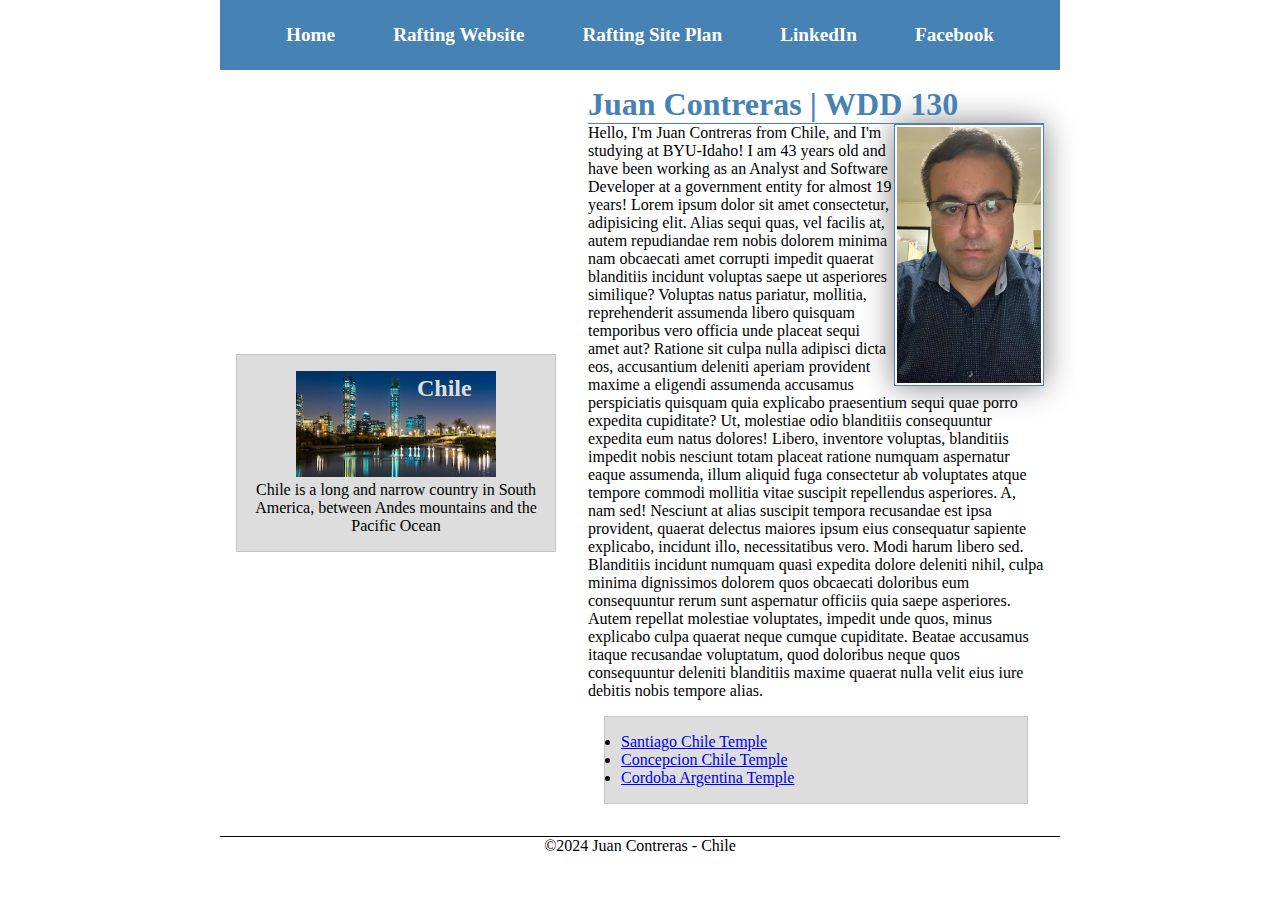
<file: index.html>
<!DOCTYPE html>
<html lang="en-US">
  <head>
    <meta charset="utf-8">
    <meta name="viewport" content="width=device-width,initial-scale=1.0">
    <meta name="description" content="Juan Contreras's page - BYU-Idaho's WDD130 - Home Website">
    <meta name="author" content="Juan Contreras">
    <title>Juan Contreras | WDD 130</title>
    <link rel="stylesheet" href="styles/styles.css">
  </head>
  <body>
    <header>
      <nav>
        <a href="#">Home</a>
        <a href="wwr/">Rafting Website</a>
        <a href="wwr/site-plan-rafting.html">Rafting Site Plan</a>
        <a href="https://linkedin.com">LinkedIn</a>
        <a href="https://facebook.com">Facebook</a>
      </nav>
    </header>
    <div class="grid">
    <main>
      <h1>Juan Contreras | WDD 130</h1>
      <img src="images/profile.jpg" alt="Juan Contreras" width="200">
      <p>Hello, I'm Juan Contreras from Chile, and I'm studying at BYU-Idaho!
        I am 43 years old and have been working as an Analyst and Software Developer
        at a government entity for almost 19 years! Lorem ipsum dolor sit amet consectetur,
        adipisicing elit. Alias sequi quas, vel facilis at, autem repudiandae rem nobis dolorem
        minima nam obcaecati amet corrupti impedit quaerat blanditiis incidunt voluptas saepe
        ut asperiores similique? Voluptas natus pariatur, mollitia, reprehenderit assumenda
        libero quisquam temporibus vero officia unde placeat sequi amet aut? Ratione sit culpa
        nulla adipisci dicta eos, accusantium deleniti aperiam provident maxime a eligendi
        assumenda accusamus perspiciatis quisquam quia explicabo praesentium sequi quae porro
        expedita cupiditate? Ut, molestiae odio blanditiis consequuntur expedita eum natus
        dolores! Libero, inventore voluptas, blanditiis impedit nobis nesciunt totam placeat
        ratione numquam aspernatur eaque assumenda, illum aliquid fuga consectetur ab voluptates
        atque tempore commodi mollitia vitae suscipit repellendus asperiores. A, nam sed! Nesciunt
        at alias suscipit tempora recusandae est ipsa provident, quaerat delectus maiores
        ipsum eius consequatur sapiente explicabo, incidunt illo, necessitatibus vero.
        Modi harum libero sed. Blanditiis incidunt numquam quasi expedita dolore deleniti nihil,
        culpa minima dignissimos dolorem quos obcaecati doloribus eum consequuntur rerum sunt
        aspernatur officiis quia saepe asperiores. Autem repellat molestiae voluptates,
        impedit unde quos, minus explicabo culpa quaerat neque cumque cupiditate.
        Beatae accusamus itaque recusandae voluptatum, quod doloribus neque quos consequuntur
        deleniti blanditiis maxime quaerat nulla velit eius iure debitis nobis tempore alias.</p>
      <ul class="box">
        <li><a href="https://www.churchofjesuschrist.org/temples/details/santiago-chile-temple" target="_blank">Santiago Chile Temple</a></li>
        <li><a href="https://www.churchofjesuschrist.org/temples/details/concepcion-chile-temple" target="_blank">Concepcion Chile Temple</a></li>
        <li><a href="https://www.churchofjesuschrist.org/temples/details/cordoba-argentina-temple" target="_blank">Cordoba Argentina Temple</a></li>
      </ul>
    </main>
    <aside class="box">
      <h2>Chile</h2>
      <img src="images/sanhattan.jpeg" alt="Sanhattan">
      <p>Chile is a long and narrow country in South America, between Andes mountains and the Pacific Ocean</p>
    </aside>
    </div>
    <footer>
      <p>&copy;2024 Juan Contreras - Chile</p>
    </footer>
  </body>
  <!-- Modified on 2024-05-09 -->
</html>
</file>
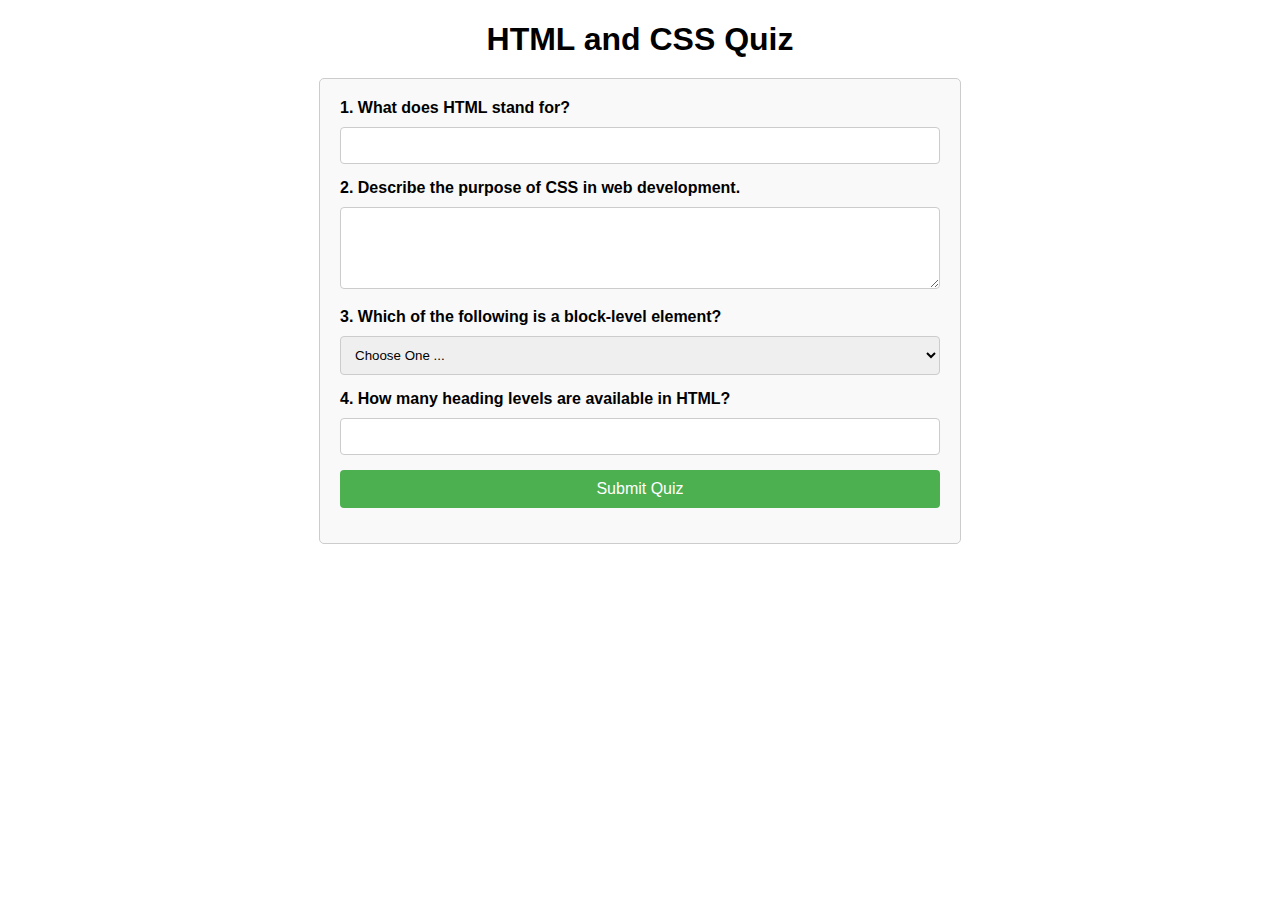
<file: quiz.html>
<!DOCTYPE html>
<html lang="en-US">
    <head>
        <meta charset="utf-8">
        <meta name="viewport" content="width=device-width,initial-scale=1.0">
        <meta name="description" content="Juan Contreras's page - BYU-Idaho's WDD130 - Home Website">
        <meta name="author" content="Juan Contreras">
        <title>Quiz</title>
        <link rel="stylesheet" href="styles/quiz.css">
    </head>
    <body>
        <h1>HTML and CSS Quiz</h1>
        <form action="#" method="post">
            <!-- Text input -->
            <div class="form-group">
                <label for="q1">1. What does HTML stand for?</label>
                <input type="text" id="q1" name="q1" required>
            </div>
            
            <!-- Textarea input -->
            <div class="form-group">
                <label for="q2">2. Describe the purpose of CSS in web development.</label>
                <textarea id="q2" name="q2" rows="4" required></textarea>
            </div>
            
            <!-- Select input -->
            <div class="form-group">
                <label for="q3">3. Which of the following is a block-level element?</label>
                <select id="q3" name="q3" required>
                    <option value="" selected disabled>Choose One ...</option>
                    <option value="p">p</option>
                    <option value="span">span</option>
                    <option value="img">img</option>
                </select>
            </div>
            
            <!-- Number input -->
            <div class="form-group">
                <label for="q4">4. How many heading levels are available in HTML?</label>
                <input type="number" id="q4" name="q4" min="1" max="10" required>
            </div>
            
            <!-- Submit button -->
            <div class="form-group">
                <button type="submit">Submit Quiz</button>
            </div>
        </form>
    </body>
</html>
</file>
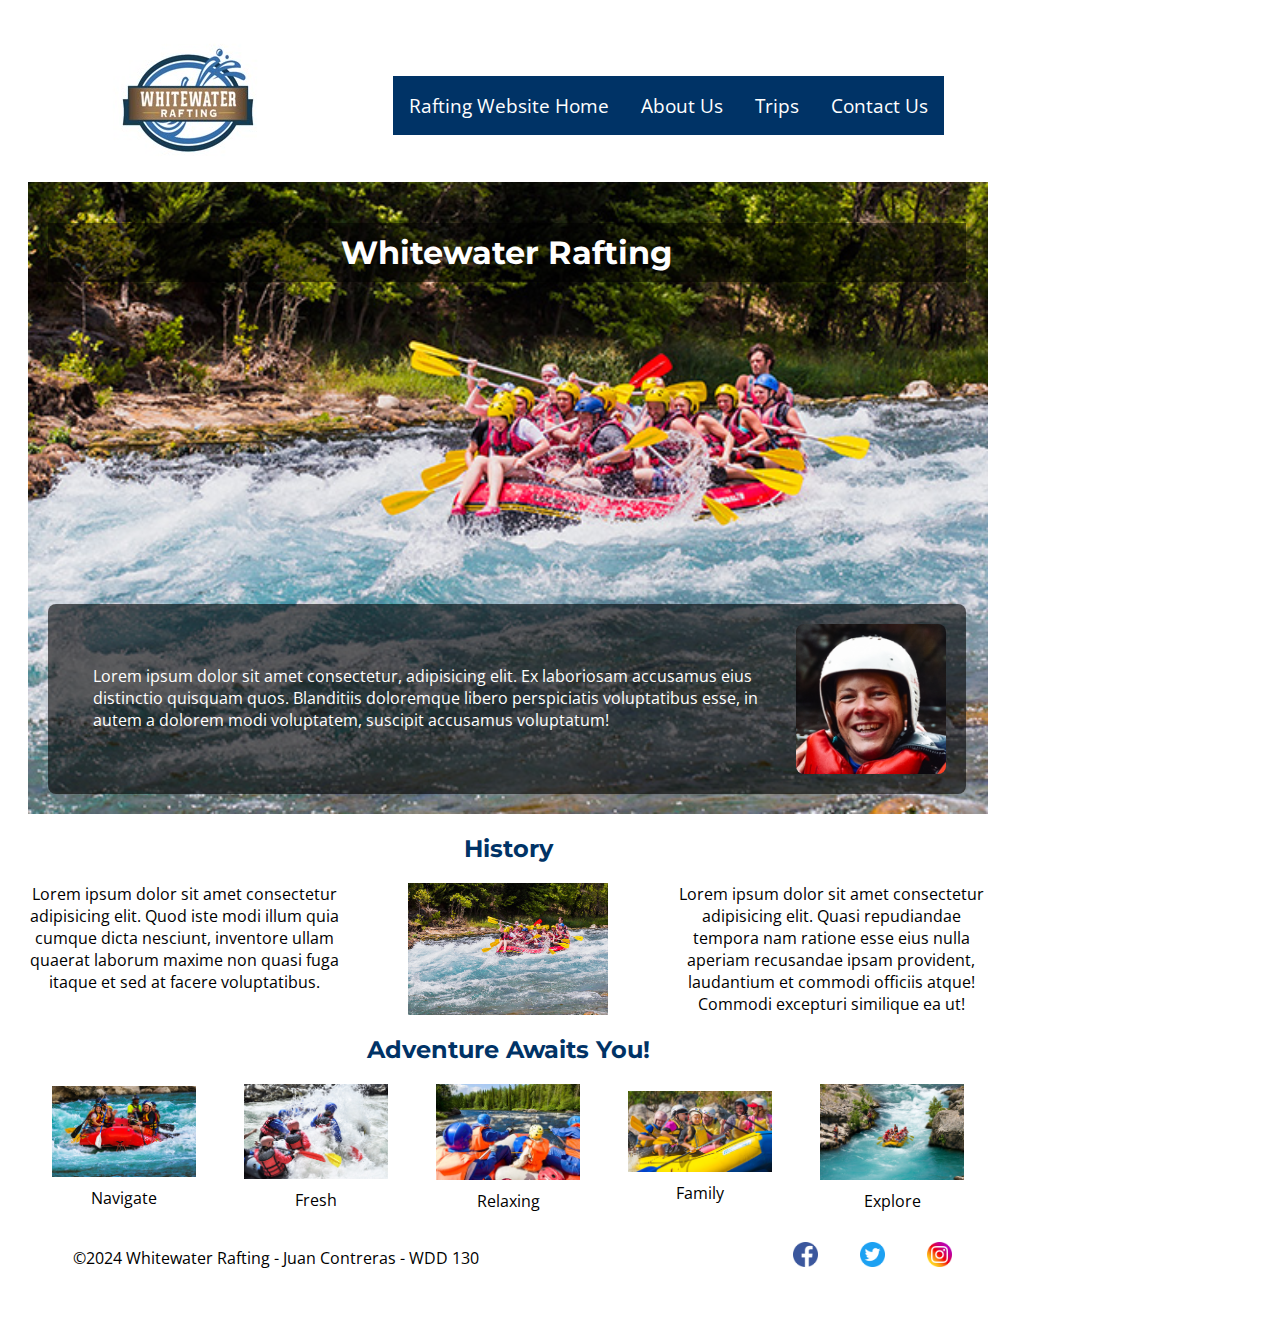
<file: wwr/about.html>
<!DOCTYPE html>
<html lang="en-US">
<head>
    <meta charset="UTF-8">
    <meta name="viewport" content="width=device-width, initial-scale=1.0">
    <title>Whitewater Rafting - About Us | Juan Contreras</title>
    <meta name="description" content="The About Us page from Whitewater Rafting Site.">
    <meta name="author" content="Juan Contreras">
    <link rel="stylesheet" href="styles/rafting.css">
</head>
<body>
    <header>
        <div><img src="images/logo.png" alt="Rafting Site Logo"></div>
        <nav>
            <a href="index.html">Rafting Website Home</a>
            <a href="about.html">About Us</a>
            <a href="trips.html">Trips</a>
            <a href="contact.html">Contact Us</a>
        </nav>
    </header>
    <main>
        <div class="hero">
            <img src="images/rafting33_600.jpeg" alt="Rafting">
            <h1>Whitewater Rafting</h1>
            <article>
                <img src="images/happy_client.png" alt="Happy Client">
                <p>Lorem ipsum dolor sit amet consectetur, adipisicing elit. Ex laboriosam accusamus eius distinctio quisquam quos. Blanditiis doloremque libero perspiciatis voluptatibus esse, in autem a dolorem modi voluptatem, suscipit accusamus voluptatum!</p>
            </article>
        </div>
        <section>
            <h2>History</h2>
            <div class="container">
                <div>Lorem ipsum dolor sit amet consectetur adipisicing elit. Quod iste modi illum quia cumque dicta nesciunt, inventore ullam quaerat laborum maxime non quasi fuga itaque et sed at facere voluptatibus.</div>
                <div class="center"><img src="images/rafting33_600.jpeg" alt="logo" width="200"></div>
                <div>Lorem ipsum dolor sit amet consectetur adipisicing elit. Quasi repudiandae tempora nam ratione esse eius nulla aperiam recusandae ipsam provident, laudantium et commodi officiis atque! Commodi excepturi similique ea ut!</div>
            </div>
        </section>
        <section>
            <h2>Adventure Awaits You!</h2>
            <div class="adventure">
                <figure><img src="images/rafting17_600.jpeg" alt="adventure"><figcaption>Navigate</figcaption></figure>            
                <figure><img src="images/rafting47_600.jpeg" alt="adventure"><figcaption>Fresh</figcaption></figure>
                <figure><img src="images/rafting52_600.jpeg" alt="adventure"><figcaption>Relaxing</figcaption></figure>
                <figure><img src="images/rafting7_600.jpeg" alt="adventure"><figcaption>Family</figcaption></figure>
                <figure><img src="images/rafting65_600.jpeg" alt="adventure"><figcaption>Explore</figcaption></figure>
            </div>
        </section>
    </main>
    <footer>
        <p>&copy;2024 Whitewater Rafting - Juan Contreras - WDD 130</p>
        <nav class="sociallinks">
            <a href="https://facebook.com">
                <img src="images/facebook.png" alt="Facebook" width="25">
            </a>
            <a href="https://twitter.com">
                <img src="images/twitter.png" alt="Twitter" width="25">
            </a>
            <a href="https://instagram.com">
                <img src="images/instagram.png" alt="Instagram" width="25">
            </a>
        </nav>
    </footer>
</body>
</html>
</file>
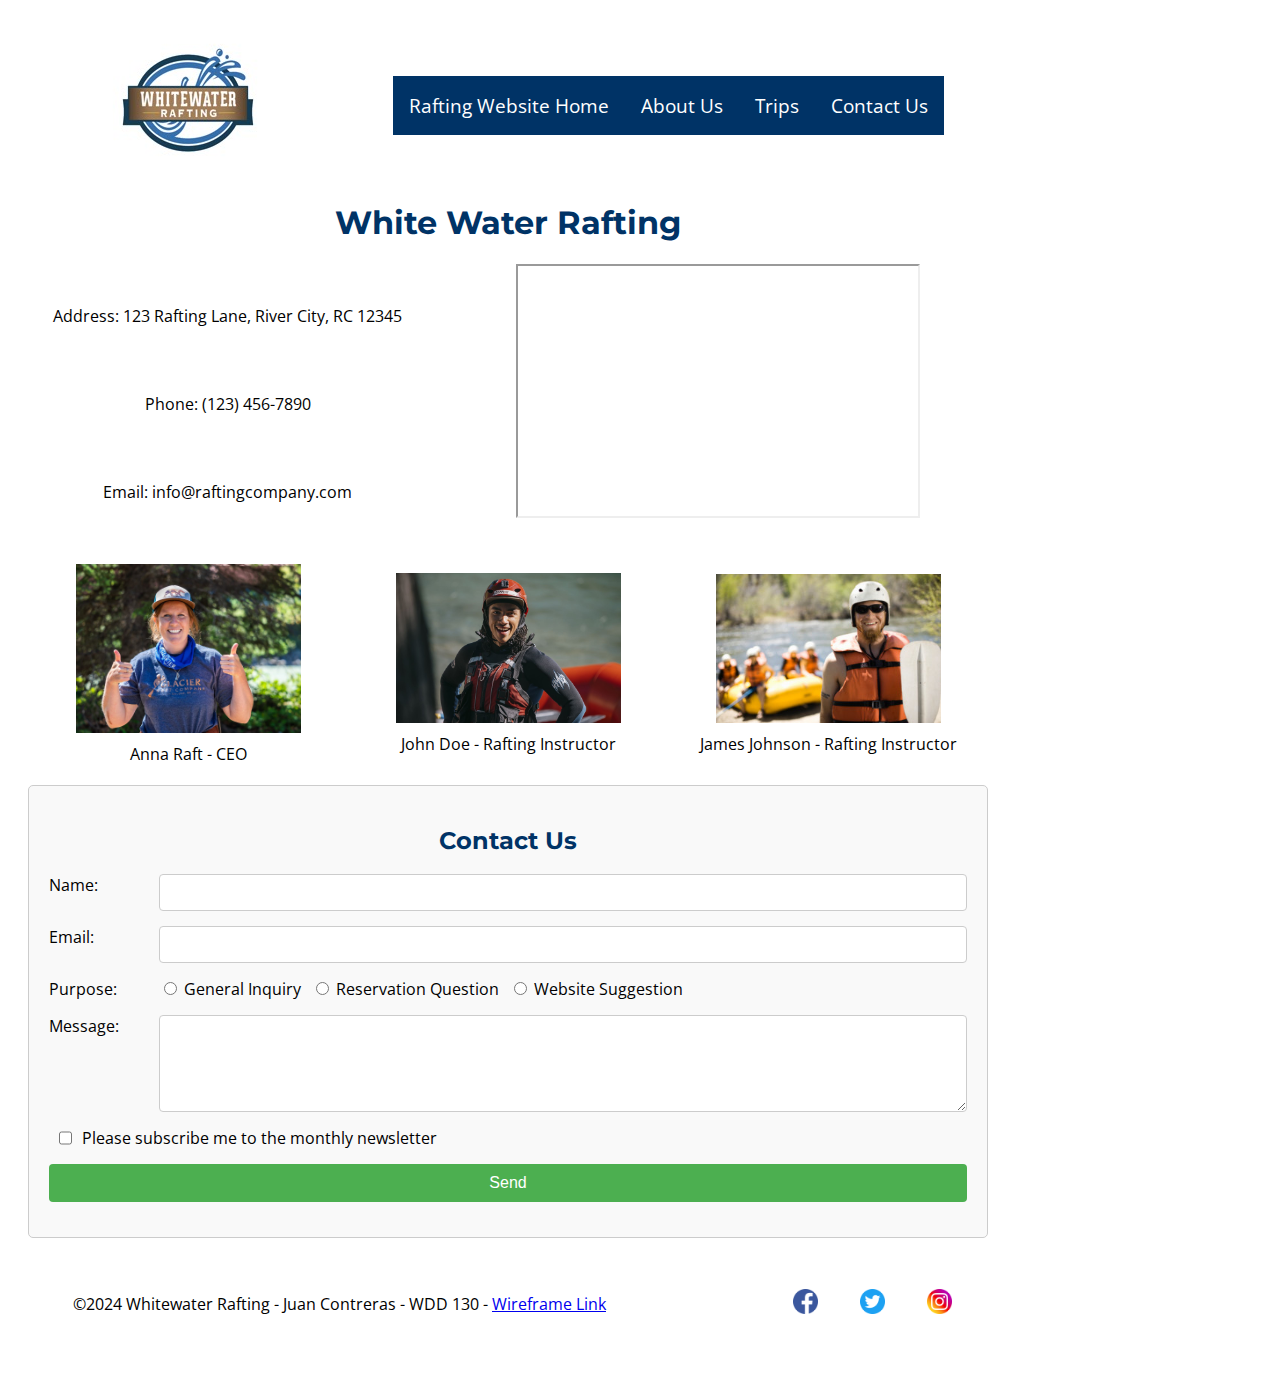
<file: wwr/contact.html>
<!DOCTYPE html>
<html lang="en-US">
<head>
    <meta charset="UTF-8">
    <meta name="viewport" content="width=device-width, initial-scale=1.0">
    <title>Whitewater Rafting - Contact Us | Juan Contreras</title>
    <meta name="description" content="The Contact Us page from Whitewater Rafting Site.">
    <meta name="author" content="Juan Contreras">
    <link rel="stylesheet" href="styles/rafting.css">
</head>
<body>
    <header>
        <div><img src="images/logo.png" alt="Rafting Site Logo"></div>
        <nav>
            <a href="index.html">Rafting Website Home</a>
            <a href="about.html">About Us</a>
            <a href="trips.html">Trips</a>
            <a href="contact.html">Contact Us</a>
        </nav>
    </header>
    <main>
        <h1>White Water Rafting</h1>
        <section class="company-info">
            <div class="contact-info">
                <p>Address: 123 Rafting Lane, River City, RC 12345</p>
                <p>Phone: (123) 456-7890</p>
                <p>Email: info@raftingcompany.com</p>
            </div>
            <div class="map">
                <iframe src="https://www.google.com/maps/embed?pb=!1m18!1m12!1m3!1d3162.9165469012614!2d-122.08424948468945!3d37.42206577982302!2m3!1f0!2f0!3f0!3m2!1i1024!2i768!4f13.1!3m3!1m2!1s0x808fb0f3a7d5f5f9%3A0xe7e77e84b82d53a5!2sGoogleplex!5e0!3m2!1sen!2sus!4v1646763582443!5m2!1sen!2sus" width="400" height="250" allowfullscreen="" loading="lazy"></iframe>
            </div>
            <div class="contact-gallery">
                <figure>
                    <img src="images/emp1.jpeg" alt="Anna Raft - CEO" width="300">
                    <figcaption>Anna Raft - CEO</figcaption>
                </figure>
                <figure>
                    <img src="images/emp2.jpeg" alt="John Doe - Instructor" width="300">
                    <figcaption>John Doe - Rafting Instructor</figcaption>
                </figure>
                <figure>
                    <img src="images/emp3.jpeg" alt="James Johnson - Tour Guide" width="300">
                    <figcaption>James Johnson - Rafting Instructor</figcaption>
                </figure>
            </div>
        </section>

        <section class="contact-form">
            <h2>Contact Us</h2>
            <form action="#" method="post">
                <div class="form-group">
                    <label for="name">Name:</label>
                    <input type="text" id="name" name="name" required>
                </div>
                <div class="form-group">
                    <label for="email">Email:</label>
                    <input type="email" id="email" name="email" required>
                </div>
                <div class="form-group">
                    <label>Purpose:</label>
                    <div>
                        <input type="radio" id="general" name="purpose" value="general" required>
                        <label for="general">General Inquiry</label>
                    </div>
                    <div>
                        <input type="radio" id="reservation" name="purpose" value="reservation" required>
                        <label for="reservation">Reservation Question</label>
                    </div>
                    <div>
                        <input type="radio" id="website" name="purpose" value="website" required>
                        <label for="website">Website Suggestion</label>
                    </div>
                </div>
                <div class="form-group">
                    <label for="message">Message:</label>
                    <textarea id="message" name="message" rows="5" required></textarea>
                </div>
                <div class="form-group checkbox-group">
                    <input type="checkbox" id="subscribe" name="subscribe">
                    <label for="subscribe">Please subscribe me to the monthly newsletter</label>
                </div>
                <div class="form-group">
                    <button type="submit">Send</button>
                </div>
            </form>
        </section>
    </main>
    <footer>
        <p>&copy;2024 Whitewater Rafting - Juan Contreras - WDD 130 - <a href="https://app.moqups.com/PhNJGbSohoTksAyrcO7sg4xdhzIUBEJq/view/page/ad64222d5" target="_blank">Wireframe Link</a></p>
        <nav class="sociallinks">
            <a href="https://facebook.com">
                <img src="images/facebook.png" alt="Facebook" width="25">
            </a>
            <a href="https://twitter.com">
                <img src="images/twitter.png" alt="Twitter" width="25">
            </a>
            <a href="https://instagram.com">
                <img src="images/instagram.png" alt="Instagram" width="25">
            </a>
        </nav>
    </footer>
</body>
</html>
</file>
<file: styles/styles.css>
* {
    margin: 0;
    padding: 0;
    box-sizing: border-box;
}

nav {
    background-color: steelblue;
    padding: 1rem;
    display: flex;
    justify-content: space-evenly;
    align-items: center;
}

nav a {
    display: block;
    padding: 0.5rem;
    text-decoration: none;
    font-size: 1.2rem;
    font-weight: 700;
    color: #fff;
}

h1 {
    color: steelblue;
    border-bottom: 1px solid steelblue;
}
main img {
    width: 150px;
    height: auto;
    border: 1px solid steelblue;
    padding: 2px;
    box-shadow: 0 0 30px gray;
    float: right;
}
p {
    padding: 0;
}

main {
    max-width: 840px;
    grid-column: 2/3;
    margin: 1rem;
}

aside {
    width: 20rem;
    margin: 1rem;
    border: 1px solid rgba(0, 0, 0, 0.2); /* 1️⃣ */
    padding: 1rem;
    background-color: #eee;
    color: #333;
    text-align: center;
    position: relative; 
    grid-column: 1/2;
    grid-row: 1/2;
  }

aside img {
    width: 200px;
    height: auto;
}

aside h2 {
    position: absolute;
    top: 20px;
    left: 180px;
    color: #ddd;
}

footer {
    margin-top: 15px;
    border-top: 1px solid #000;
    text-align: center;
}

/* Class Selectors */
.box {
    margin: 1rem;
    border: 1px solid rgba(0,0,0,.1);
    padding: 1rem;
    background-color: #ddd;
    color: #000;
}

header, .grid, footer {
    max-width: 840px;
    margin: 0 auto;
}

.grid {
    display: grid;
    align-items: center;
}
</file>
<file: styles/quiz.css>
body {
    font-family: Arial, sans-serif;
    margin: 20px;
}

h1 {
    text-align: center;
    margin-bottom: 20px;
}

form {
    max-width: 600px;
    margin: 0 auto;
    padding: 20px;
    border: 1px solid #ccc;
    border-radius: 5px;
    background-color: #f9f9f9;
}

.form-group {
    margin-bottom: 15px;
}

label {
    display: block;
    margin-bottom: 5px;
    font-weight: bold;
}

input[type="text"],
textarea,
select,
input[type="number"] {
    width: 100%;
    padding: 10px;
    margin-top: 5px;
    border: 1px solid #ccc;
    border-radius: 4px;
    box-sizing: border-box;
}

button {
    display: block;
    width: 100%;
    padding: 10px;
    border: none;
    border-radius: 4px;
    background-color: #4CAF50;
    color: white;
    font-size: 16px;
    cursor: pointer;
}

button:hover {
    background-color: #45a049;
}
</file>
<file: wwr/styles/rafting.css>
@import url('https://fonts.googleapis.com/css?family=Montserrat:400,700|Open+Sans:400,700&display=swap');

:root {
    --primary-color: #003366;
    --secondary-color: #228B22;
    --accent1-color: #F1C40F;
    --accent2-color: #7f8c8d;
  
    --heading-font: 'Montserrat', serif;
    --paragraph-font: 'Open Sans', serif;
  
    --nav-background-color: #003366;
    --nav-link-color: #FFFFFF;
    --nav-hover-link-color: #F1C40F;
    --nav-hover-background-color: #228B22;
}


body {
    font-family: var(--paragraph-font);
    max-width: 960px;
    padding: 20px;
}

h1, h2, h3, h4, h5, h6 {
    font-family: var(--heading-font);
    color: var(--primary-color);
}

.hero {
    position: relative;
    width: 100%;
    height: auto;
}

.hero img {
    width: 100%;
    height: auto;
}

.hero h1 {
    position: absolute;
    top: 20px;
    left: 20px;
    width: 93.5%;
    color: white;
    background-color: rgba(0, 0, 0, 0.5);
    padding: 10px;
}

.hero article {
    position: absolute;
    bottom: 20px;
    left: 20px;
    background-color: rgba(255, 255, 255, 0.8);
    padding: 20px;
    width: 91.5%;
    /*max-width: 50%;*/
}

.hero article img {
    float: right;
    margin-left: 20px;
    width: 150px;/*50%;*/
    height: auto;
    border-radius: 8px;
}

.hero article {
    background-color: rgba(0, 0, 0, 0.6);
    color: white;
    border-radius: 8px;
}

.hero img,
.hero h1,
.hero article img {
  display: block;
}

header {
    padding: 0;/*20px;*/
	display: grid;
	grid-template-columns: 1fr 2fr;
    align-items: center;
    justify-items: center;
}

p {
    padding: 25px;
}

nav {
    background-color: var(--nav-background-color);
    font-size: 1.2rem;
    display: flex;
    justify-content: center;
}
  
nav a {
    display: block;
    color: var(--nav-link-color);
    text-decoration: none;
    padding: 1rem;
}
  
nav a:link, nav a:visited {
    color: var(--nav-link-color);
}
  
nav a:hover {
    color: var(--nav-hover-link-color);
    background-color: var(--nav-hover-background-color);
}

.adventure {
    display: grid;
    grid-template-columns: repeat(5, 1fr);
    align-items: center;
    justify-content: space-between;
}

figure {
    display: flex;
    flex-direction: column;
    align-items: center;
    justify-content: center;
    text-align: center;
    margin: 0;
}
  
figure img {
    max-width: 75%;
    height: auto;
}
  
figure figcaption {
    margin-top: 10px;
}

nav.sociallinks {
    background-color: transparent;
    display: flex;
    justify-content: flex-end;
    gap: 10px;
}
  
nav.sociallinks a {
    background-color: transparent;
    text-decoration: none;
    color: inherit;
}

footer {
    display: flex;
    align-items: center;
    justify-content: space-between;
    padding: 10px 20px;
}

footer p {
    margin: 0;
}

.container {
    display: flex;
    gap: 10px;
}

.container > div {
    flex: 1;
}

.center {
    display: flex;
    justify-content: center;
    align-items: center;
}

section {
    text-align: center;
}

.photo-gallery {
    margin-top: 20px;
    text-align: center;
}

.photo-gallery figure {
    margin: 0;
    padding: 0;
}

.photo-gallery img {
    max-width: 100%;
    height: auto;
}

.photo-gallery figcaption {
    margin-top: 10px;
}

h1 {
    text-align: center;
}

.company-info {
    display: grid;
    grid-template-columns: repeat(2, 1fr);
    grid-template-columns: auto 1fr;
    gap: 20px;
}

.map {
    text-align: center;
    margin: 0;
}

.contact-gallery {
    grid-column: span 2;
    display: flex;
    justify-content: center;
    flex-wrap: wrap;
    gap: 20px;
    text-align: center;
}

.contact-form {
    margin: 20px 0;
    padding: 20px;
    border: 1px solid #ccc;
    border-radius: 5px;
    background-color: #f9f9f9;
}

.form-group {
    margin-bottom: 15px;
    display: flex;
}

label {
    width: 100px;
    flex-shrink: 0;
    margin-right: 10px;
    text-align: left;
}

input[type="text"],
input[type="email"],
textarea,
select {
    flex-grow: 1;
    padding: 10px;
    border: 1px solid #ccc;
    border-radius: 4px;
    box-sizing: border-box;
}

.radio-group {
    display: flex;
    flex-direction: column;
}

.radio-group input[type="radio"] {
    margin-bottom: 5px;
    display: block;
}

.checkbox-group {
    margin-left: 5px;
    margin-top: 15px;
    display: flex;
}

.checkbox-group input[type="checkbox"] {
    flex-shrink: 0;
    margin-left: 5px;
    margin-right: 5px;
}

.checkbox-group label {
    margin-left: 5px;
    width:auto;
    text-align: left;
}

button {
    display: block;
    width: 100%;
    padding: 10px;
    border: none;
    border-radius: 4px;
    background-color: #4CAF50;
    color: white;
    font-size: 16px;
    cursor: pointer;
}

button:hover {
    background-color: #45a049;
}
</file>
